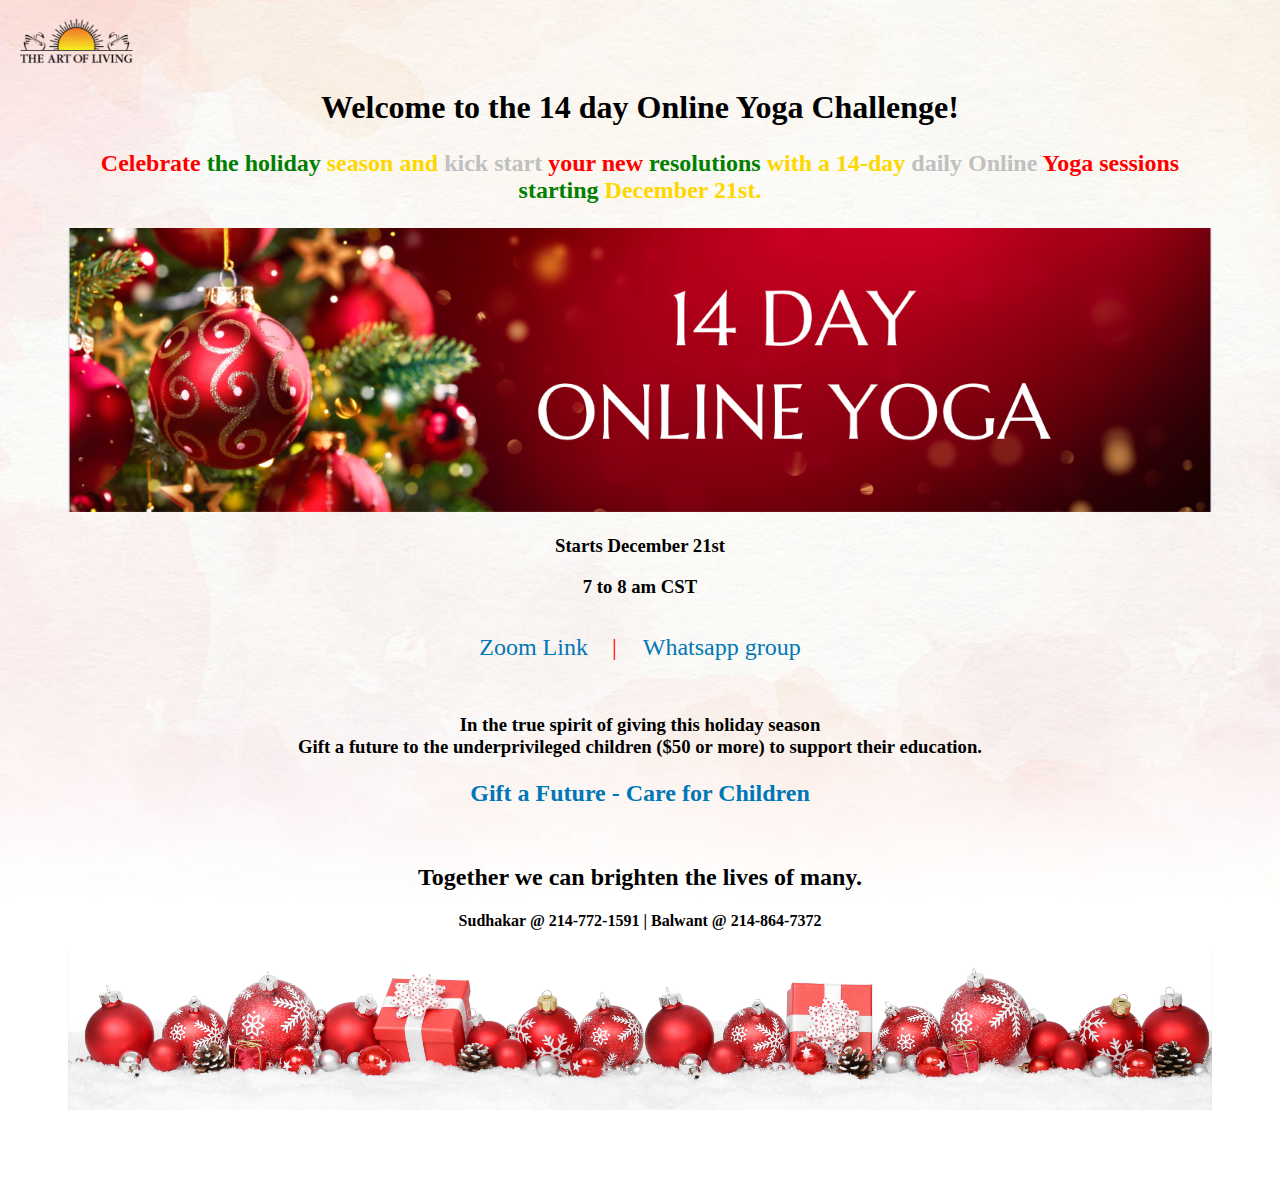
<file: index.html>
<!-- Welcome to Art of Living Course Part 1 -->

<!DOCTYPE html>
<html>
<head>
    <style>
        body {
            background-image: url('background.png');
            /* background-size: 400px 400px; */
            background-size: cover;
            background-repeat: no-repeat;
            background-attachment: fixed;
        }

        img {
            max-width: 100%;
            height: auto; /* This ensures the image maintains its aspect ratio */
        }

        a {
            text-decoration: none;
            color: #0077b6;
        }

        a:hover {
            text-decoration: underline;
        }

        .container {
            text-align: center;
            padding: 60px;
        }

        .link {
            font-size: 24px;
            margin: 10px;
        }
        
        /* Define Christmas and New Year colors */
        .red-group {
            color: red;
        }

        .green-group {
            color: green;
        }

        .gold-group {
            color: gold;
        }

        .silver-group {
            color: silver;
        }      

        .link-separator {
            font-size: 24px;
            margin: 10px;            
        }
        
    </style>
</head>
<body>
    <div class="container">
        <h1>Welcome to the 14 day Online Yoga Challenge!</h1>
        <!--<h2>Celebrate the holiday season and kick start your new resolutions with a 14-day daily Online Yoga sessions starting December 21st.</h2>-->
        <h2>
            <!-- Insert the statement with Christmas and New Year colors applied to groups of words -->
            <p>
                <span class="red-group">Celebrate</span> 
                <span class="green-group">the holiday</span> 
                <span class="gold-group">season and</span> 
                <span class="silver-group">kick start</span> 
                <span class="red-group">your new</span> 
                <span class="green-group">resolutions</span> 
                <span class="gold-group">with a 14-day</span> 
                <span class="silver-group">daily Online</span> 
                <span class="red-group">Yoga sessions</span> 
                <span class="green-group">starting</span> 
                <span class="gold-group">December 21st.</span>
            </p>
        </h2>
        <!-- <h2>Please use the links below to sign up for<h2>
        <h2>THE ART OF LIVING - PART I COURSE</h2> -->
        <p></p>
        <img src="Holiday14DayYogaBanner.png" alt="14 Day Online Yoga Challenge">
        <p></p>
        <h3> Starts December 21st</h3>
        <p></p>
        <h3> 7 to 8 am CST </h3>
        <p></p>
        <br>
        <span> <a class="link" href="http://tiny.cc/daily-yoga-sky" target="_blank">Zoom Link</a> <span class="red-group link-separator"> | </span> <a class="link" href="https://chat.whatsapp.com/DMUp60KxLlGI0FIvHvi3Jd" target="_blank">Whatsapp group</a></span>
        <p></p>
        <br>
        <h3>In the true spirit of giving this holiday season <br>
            Gift a future to the underprivileged children ($50 or more) to support their education.<br><br>
            <a class="link" href="https://www.careforchildren.org/" target="_blank">Gift a Future - Care for Children</a> </h3>
        <p></p>
        <br>
        <h2>Together we can brighten the lives of many.</h3>
        <h4>Sudhakar @ 214-772-1591      |     Balwant @ 214-864-7372 </h3>
        <img src="HolidayFooter.png" alt="Santa Gifts">
    </div>
</body>
</html>
</file>
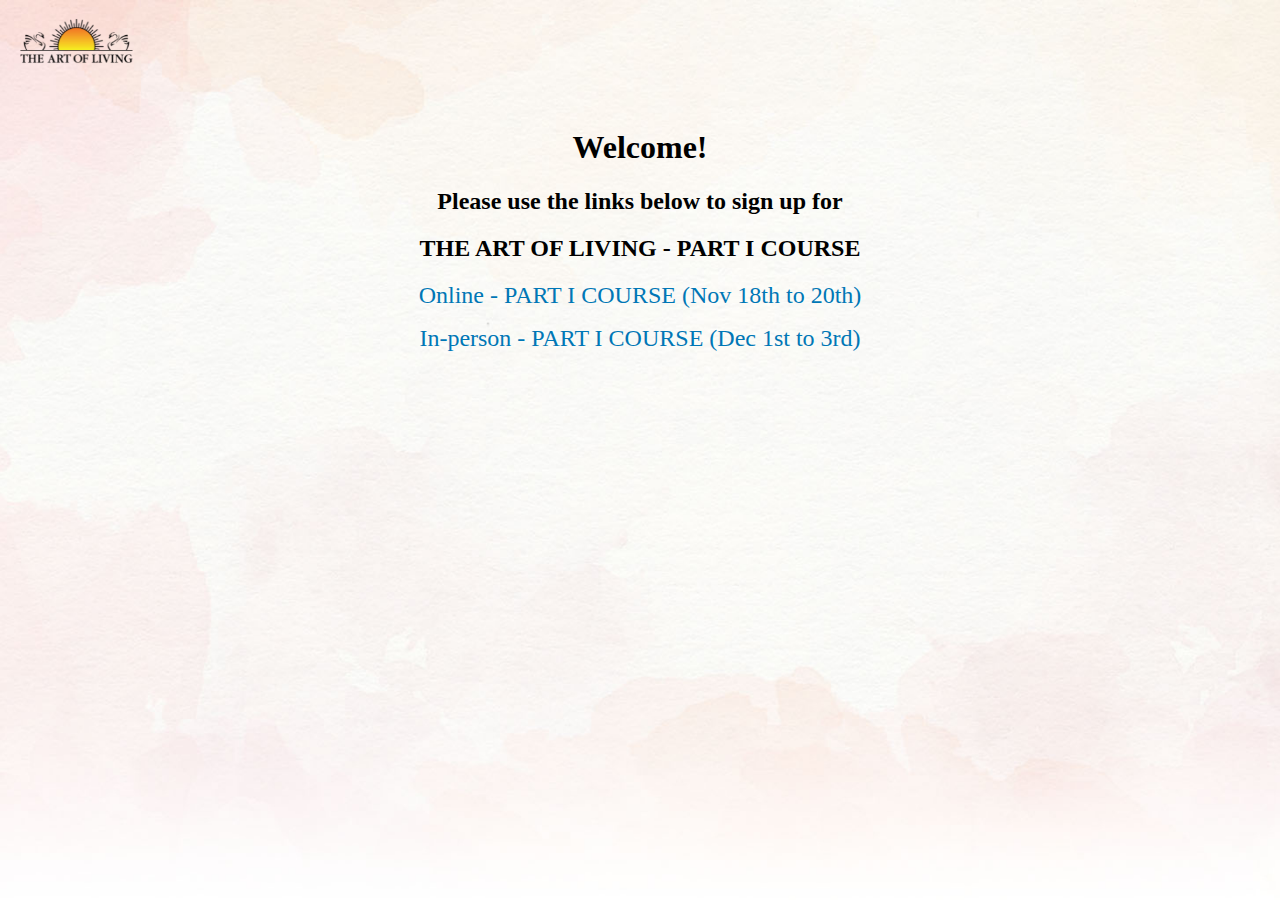
<file: part1course.html>
<!-- Welcome to Art of Living Course Part 1 -->

<!DOCTYPE html>
<html>
<head>
    <style>
        body {
            background-image: url('backgroundBlank.png');
            /* background-size: 400px 400px; */
            background-size: cover;
            background-repeat: no-repeat;
            background-attachment: fixed;
        }

        a {
            text-decoration: none;
            color: #0077b6;
        }

        a:hover {
            text-decoration: underline;
        }

        .container {
            text-align: center;
            padding: 100px;
        }

        .link {
            font-size: 24px;
            margin: 10px;
        }
    </style>
</head>
<body>
    <div class="container">
        <h1>Welcome!</h1>
        <h2>Please use the links below to sign up for<h2>
        <h2>THE ART OF LIVING - PART I COURSE</h2>
        <p></p>
        <a class="link" href="https://members.us.artofliving.org/us-en/course/a048X00001sgA7YQAU?ctype=811569" target="_blank">Online - PART I COURSE (Nov 18th to 20th)</a>
        <p></p>
        <a class="link" href="https://members.us.artofliving.org/us-en/course/a048X00001sgA8JQAU?ctype=12371" target="_blank">In-person - PART I COURSE (Dec 1st to 3rd)</a>
    </div>
</body>
</html>
</file>
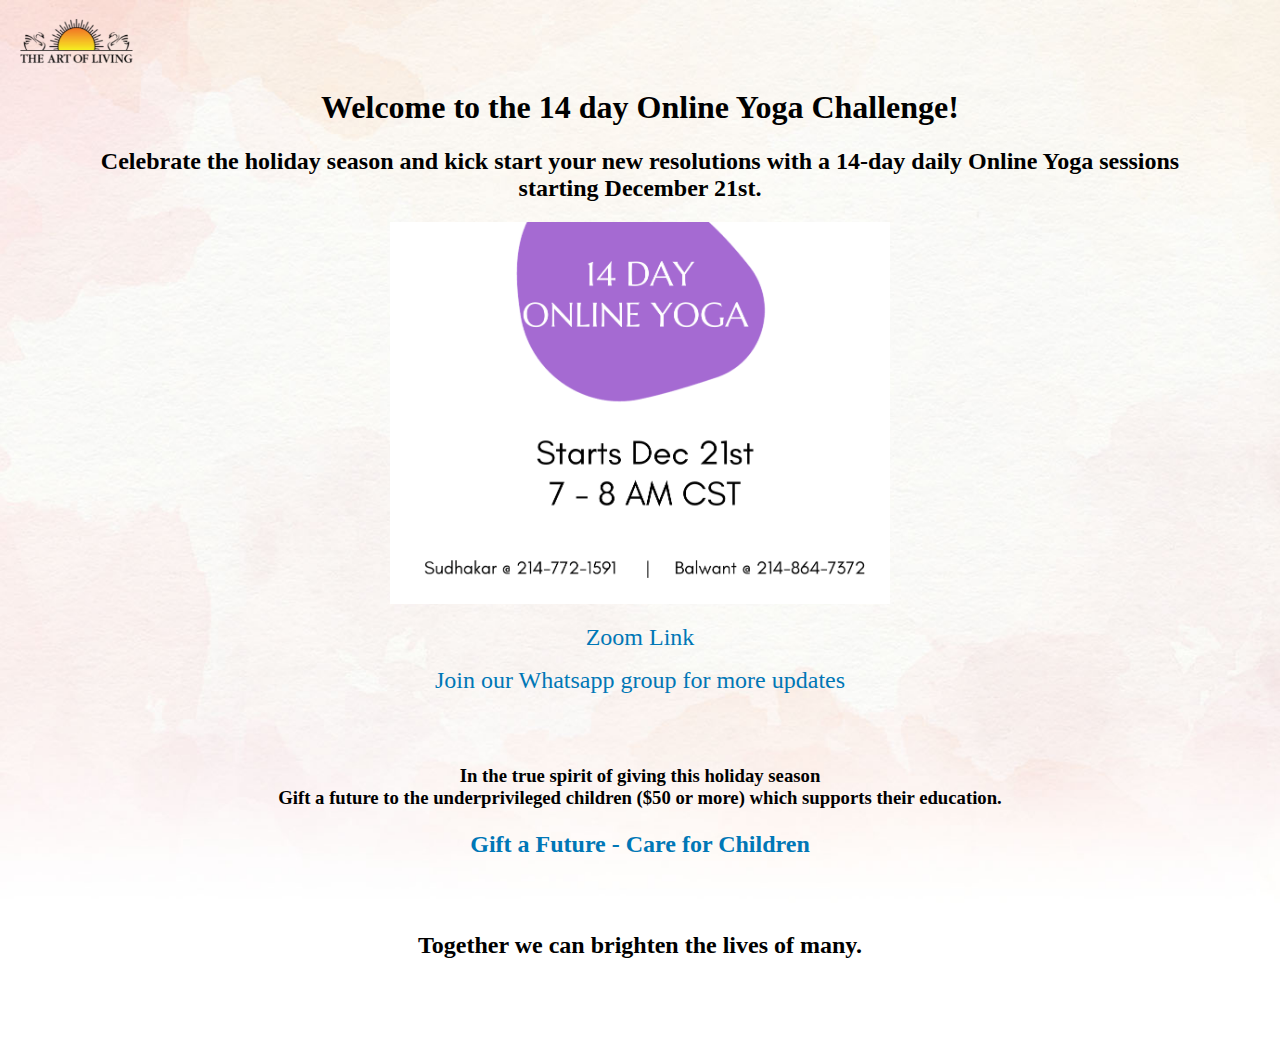
<file: yogachallenge.html>
<!-- Welcome to Art of Living Course Part 1 -->

<!DOCTYPE html>
<html>
<head>
    <style>
        body {
            background-image: url('background.png');
            /* background-size: 400px 400px; */
            background-size: cover;
            background-repeat: no-repeat;
            background-attachment: fixed;
        }

        a {
            text-decoration: none;
            color: #0077b6;
        }

        a:hover {
            text-decoration: underline;
        }

        .container {
            text-align: center;
            padding: 60px;
        }

        .link {
            font-size: 24px;
            margin: 10px;
        }
    </style>
</head>
<body>
    <div class="container">
        <h1>Welcome to the 14 day Online Yoga Challenge!</h1>
        <h2>Celebrate the holiday season and kick start your new resolutions with a 14-day daily Online Yoga sessions starting December 21st.</h2>
        <!-- <h2>Please use the links below to sign up for<h2>
        <h2>THE ART OF LIVING - PART I COURSE</h2> -->
        <img src="14dayyoga.png" alt="14 Day Online Yoga Challenge" width="500" height="382">
        <p></p>
        <a class="link" href="http://tiny.cc/daily-yoga-sky" target="_blank">Zoom Link</a>
        <p></p>
        <a class="link" href="https://chat.whatsapp.com/DMUp60KxLlGI0FIvHvi3Jd" target="_blank">Join our Whatsapp group for more updates</a>
        <p></p>
        <br><br>
        <h3>In the true spirit of giving this holiday season <br>
            Gift a future to the underprivileged children ($50 or more) which supports their education.<br><br>
            <a class="link" href="https://www.careforchildren.org/" target="_blank">Gift a Future - Care for Children</a> </h3>
        <p></p>
        <br>
        <br>
        <h2>Together we can brighten the lives of many.</h3>
    </div>
</body>
</html>
</file>
